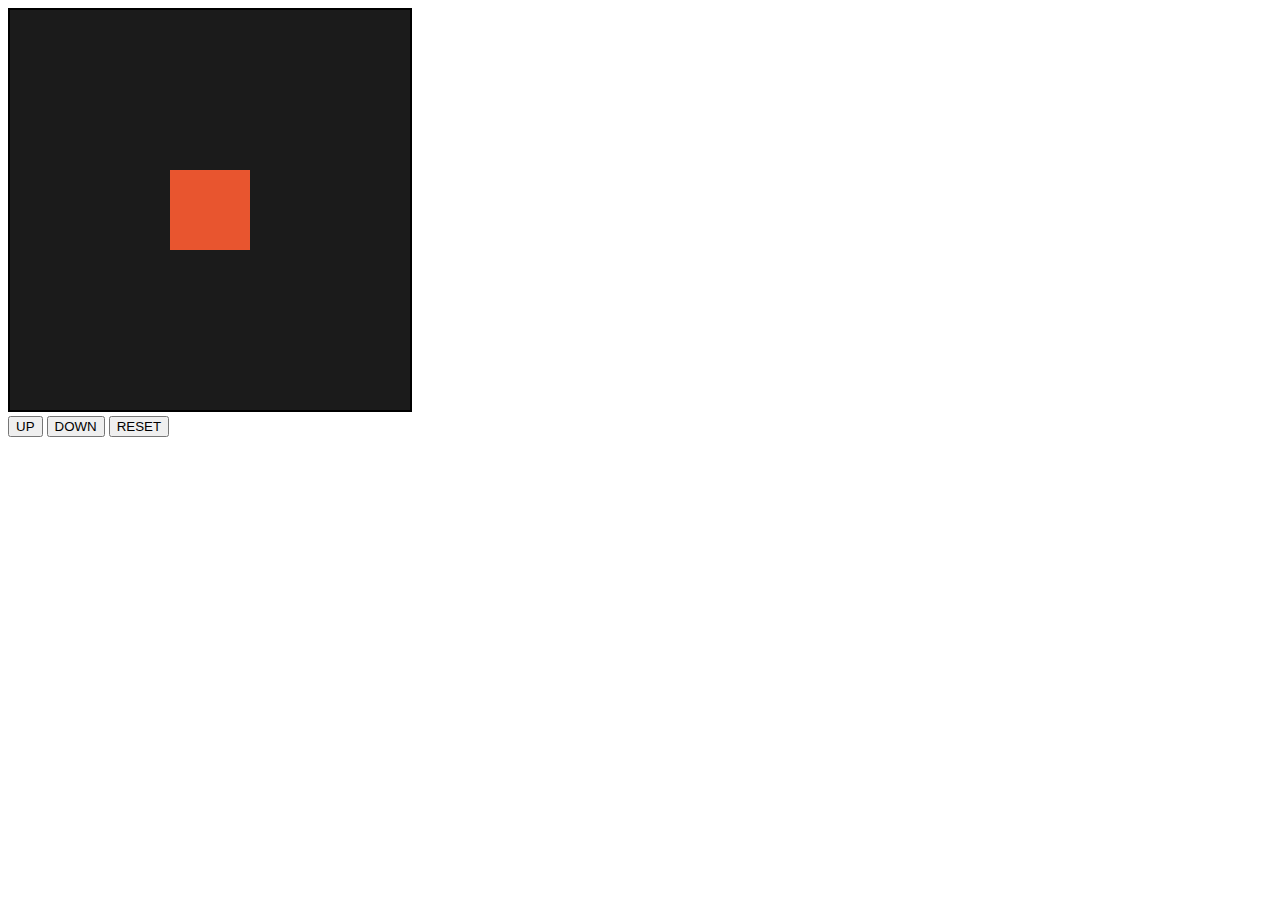
<file: index.html>
<!doctype html>
<html>
  <head>
    <title>WebGL Demo</title>
    <meta http-equiv="Content-Type" content="text/html; charset=utf-8">
    <script src="webgl-demo.js" type="text/javascript"></script>
        <link rel="stylesheet" href="./webgl.css" type="text/css">

    <!-- Vertex shader program -->

    <script id="shader-vs" type="x-shader/x-vertex">
      attribute vec3 position;

      void main(void) {
        gl_Position = vec4(position, 1.0);

      }
    </script>

    <!-- Fragment shader program -->

    <script id="shader-fs" type="x-shader/x-fragment">
        void main(void) {
            gl_FragColor = vec4(232.0/255., 85.0/255., 47.0/255., 1.0);
        }
    </script>

  </head>

  <body onload="start()">
    <canvas id="glcanvas" width="400" height="400">
      Your browser doesn't appear to support the HTML5 <code>&lt;canvas&gt;</code> element.
    </canvas>
    <br/>
    <button onclick="moveUp()" class="button">UP</button>
    <button onclick="moveDown()" class="button">DOWN</button>
    <button onclick="reset()" class="button">RESET</button>
  </body>
</html>
</file>
<file: webgl.css>
canvas {
	border: 2px solid black;
	background-color: black;
}
video {
	display: none;
}
</file>
